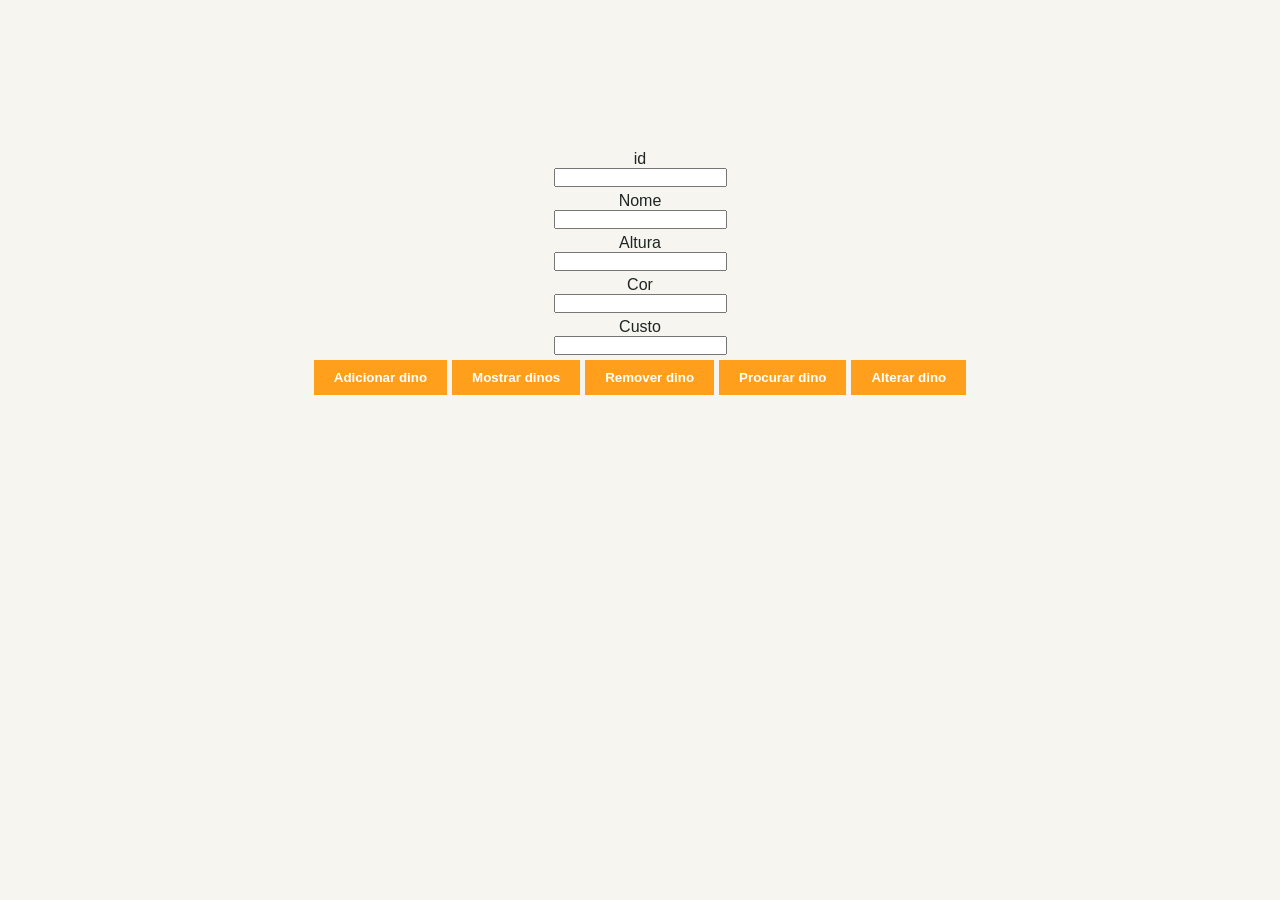
<file: crud/index.html>
<!DOCTYPE html>
<html lang="pt-br">

<head>
    <meta charset="UTF-8">
    <meta name="viewport" content="width=device-width, initial-scale=1.0">
    <link rel="stylesheet" href="style.css">
    <title>CRUD</title>
</head>

<body>
    <div class="form">
        <div class="container-inputs">
            <label for="">id</label>
            <input type="text" id="input-id">
        </div>
        <div class="container-inputs">
            <label for="">Nome</label>
            <input type="text" id="input-nome">
        </div>
        <div class="container-inputs">
            <label for="">Altura</label>
            <input type="number" id="input-altura">
        </div>
        <div class="container-inputs">
            <label for="">Cor</label>
            <input type="text" id="input-cor">
        </div>
        <div class="container-inputs">
            <label for="">Custo</label>
            <input type="number" id="input-custo">
        </div>
        <div class="btn">
            <button onclick="adicionardinos()" class="btn-comprar">Adicionar dino</button>
            <button onclick="mostrardinos()" class="btn-comprar">Mostrar dinos</button>
            <button onclick="removerdino()" class="btn-comprar">Remover dino</button>
            <button onclick="procurarDino()" class="btn-comprar">Procurar dino</button>
            <button onclick="altdino()" class="btn-comprar">Alterar dino</button>
        </div>
        <p id="m-d"></p>
    </div>


    <script src="script.js"></script>
</body>

</html>
</file>
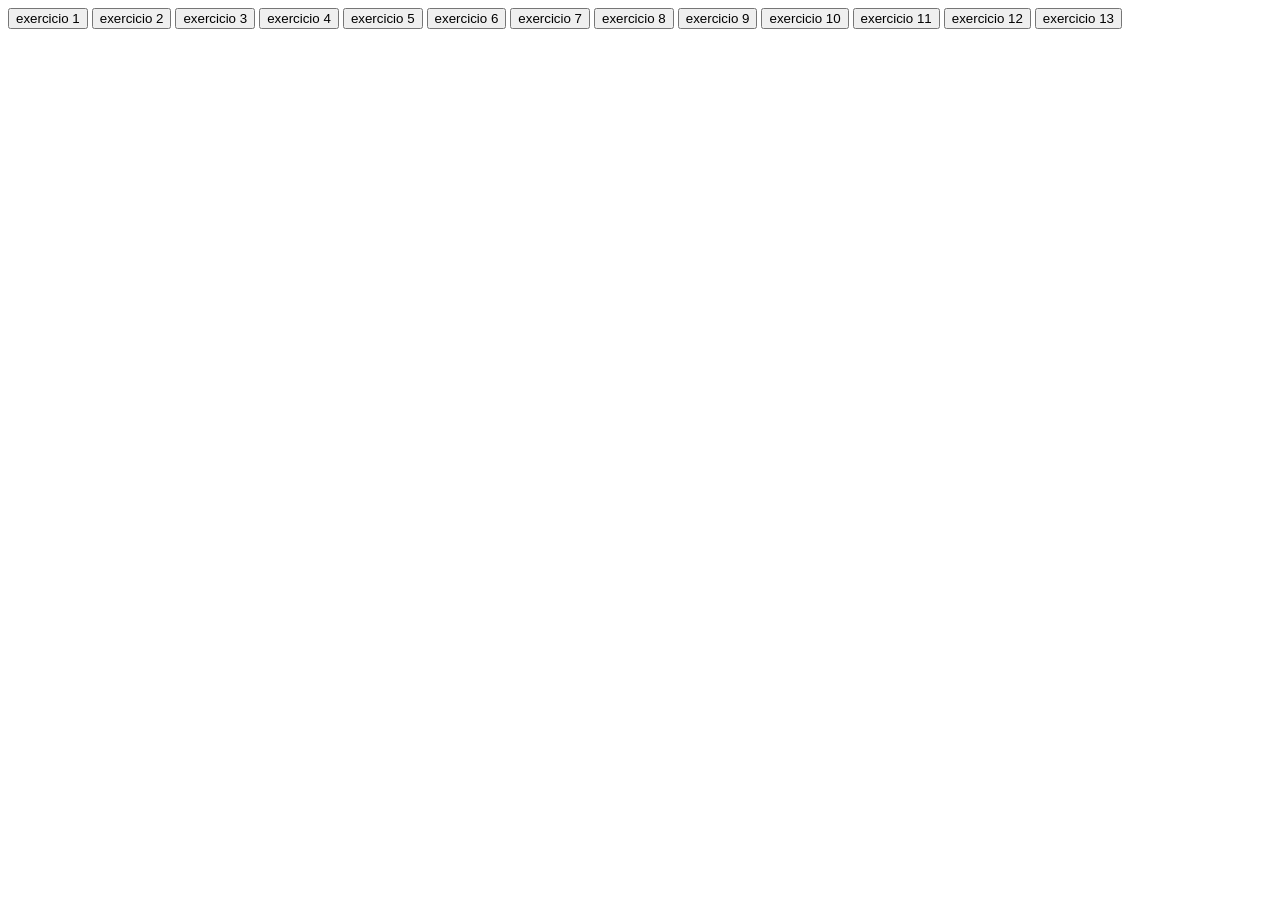
<file: for/index.html>
<!DOCTYPE html>
<html lang="en">
<head>
    <meta charset="UTF-8">
    <meta name="viewport" content="width=device-width, initial-scale=1.0">
    <title>Document</title>
</head>
<body>

    <button onclick="exercicio1()">exercicio 1</button>
    <button onclick="exercicio2()">exercicio 2</button>
    <button onclick="exercicio3()">exercicio 3</button>
    <button onclick="exercicio4()">exercicio 4</button>
    <button onclick="exercicio5()">exercicio 5</button>
    <button onclick="exercicio6()">exercicio 6</button>
    <button onclick="exercicio7()">exercicio 7</button>
    <button onclick="exercicio8()">exercicio 8</button>
    <button onclick="exercicio9()">exercicio 9</button>
    <button onclick="exercicio10()">exercicio 10</button>
    <button onclick="exercicio11()">exercicio 11</button>
    <button onclick="exercicio12()">exercicio 12</button>
    <button onclick="exercicio13()">exercicio 13</button>
    
    
    
    

    <script src="script.js"></script>
</body>
</html>
</file>
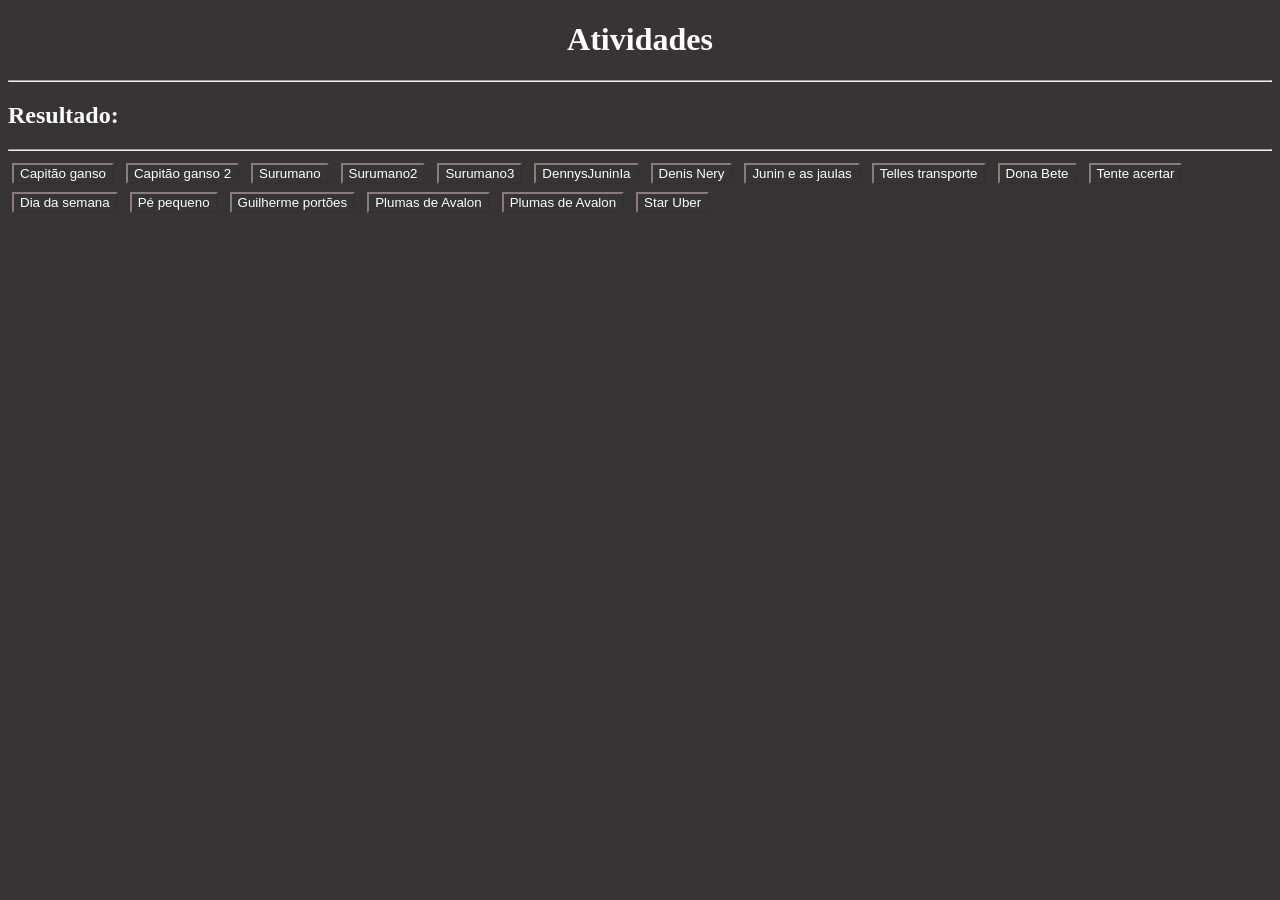
<file: javaexer/index.html>
<!DOCTYPE html>
<html lang="pt-br">
<head>
    <meta charset="UTF-8">
    <meta name="viewport" content="width=device-width, initial-scale=1.0">
    <link rel="stylesheet" href="estilo.css">
    <title>Atividades</title>
</head>
<body>
    <h1>Atividades</h1>
    <hr>
    <h2>
        Resultado:
        <output id="resultado"></output>
    </h2>
    <hr>
    <button onclick="capitaoganso()">Capitão ganso</button>
    <button onclick="capitaoganso2()">Capitão ganso 2</button>
    <button onclick="surumano()">Surumano</button>
    <button onclick="surumano2()">Surumano2</button>
    <button onclick="surumano3()">Surumano3</button>
    <button onclick="dennysJuninIa()">DennysJuninIa</button>
    <button onclick="denis()">Denis Nery</button>
    <button onclick="junin()">Junin e as jaulas</button>
    <button onclick="telles()">Telles transporte</button>
    <button onclick="donabete()">Dona Bete</button>
    <button onclick="adivinha()">Tente acertar</button>
    <button onclick="mostrarDiaDaSemana()">Dia da semana</button>
    <button onclick="pePequeno()">Pé pequeno</button>
    <button onclick="guilherme()">Guilherme portões</button>
    <button onclick="plumasDeAvalon()">Plumas de Avalon</button>
    <button onclick="plumasDeAvalon()">Plumas de Avalon</button>
    <button onclick="starUber()">Star Uber</button>
    
    <script src="atividades.js"></script>
</body>
</html>
</file>
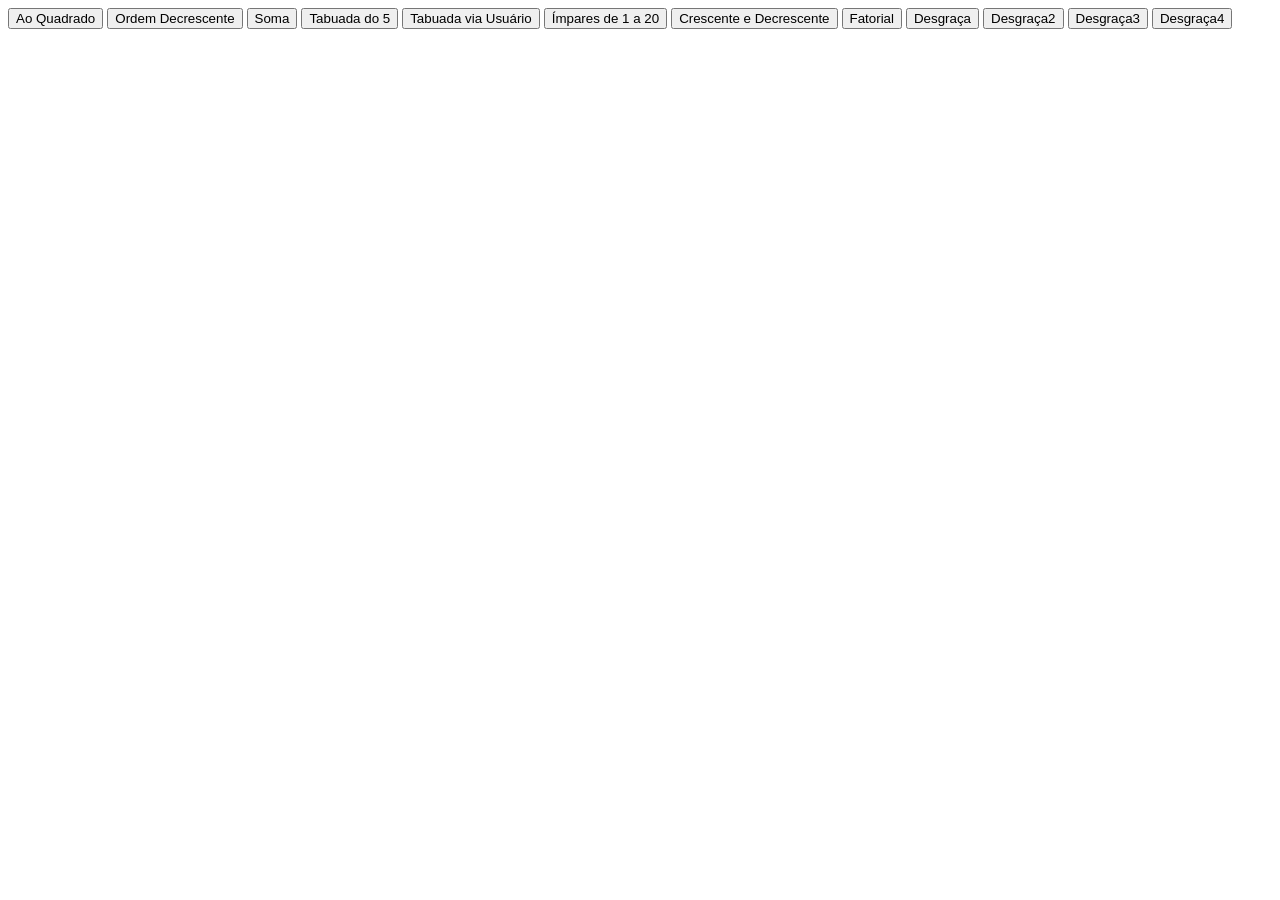
<file: repeticao/index.html>
<!DOCTYPE html>
<html lang="pt-br">
<head>
    <meta charset="UTF-8">
    <meta name="viewport" content="width=device-width, initial-scale=1.0">
    <title>Document</title>
</head>
<body>
    <button onclick="exercicio1()">Ao Quadrado</button>
    <button onclick="exercicio2()">Ordem Decrescente</button>
    <button onclick="exercicio3()">Soma</button>
    <button onclick="exercicio4()">Tabuada do 5</button>
    <button onclick="exercicio5()">Tabuada via Usuário</button>
    <button onclick="exercicio6()">Ímpares de 1 a 20</button>
    <button onclick="exercicio7()">Crescente e Decrescente</button>
    <button onclick="exercicio8()">Fatorial</button>
    <button onclick="exercicio9()">Desgraça</button>
    <button onclick="exercicio10()">Desgraça2</button>
    <button onclick="exercicio11()">Desgraça3</button>
    <button onclick="exercicio12()">Desgraça4</button>
    <script src="script.js"></script>
</body>
</html>
</file>
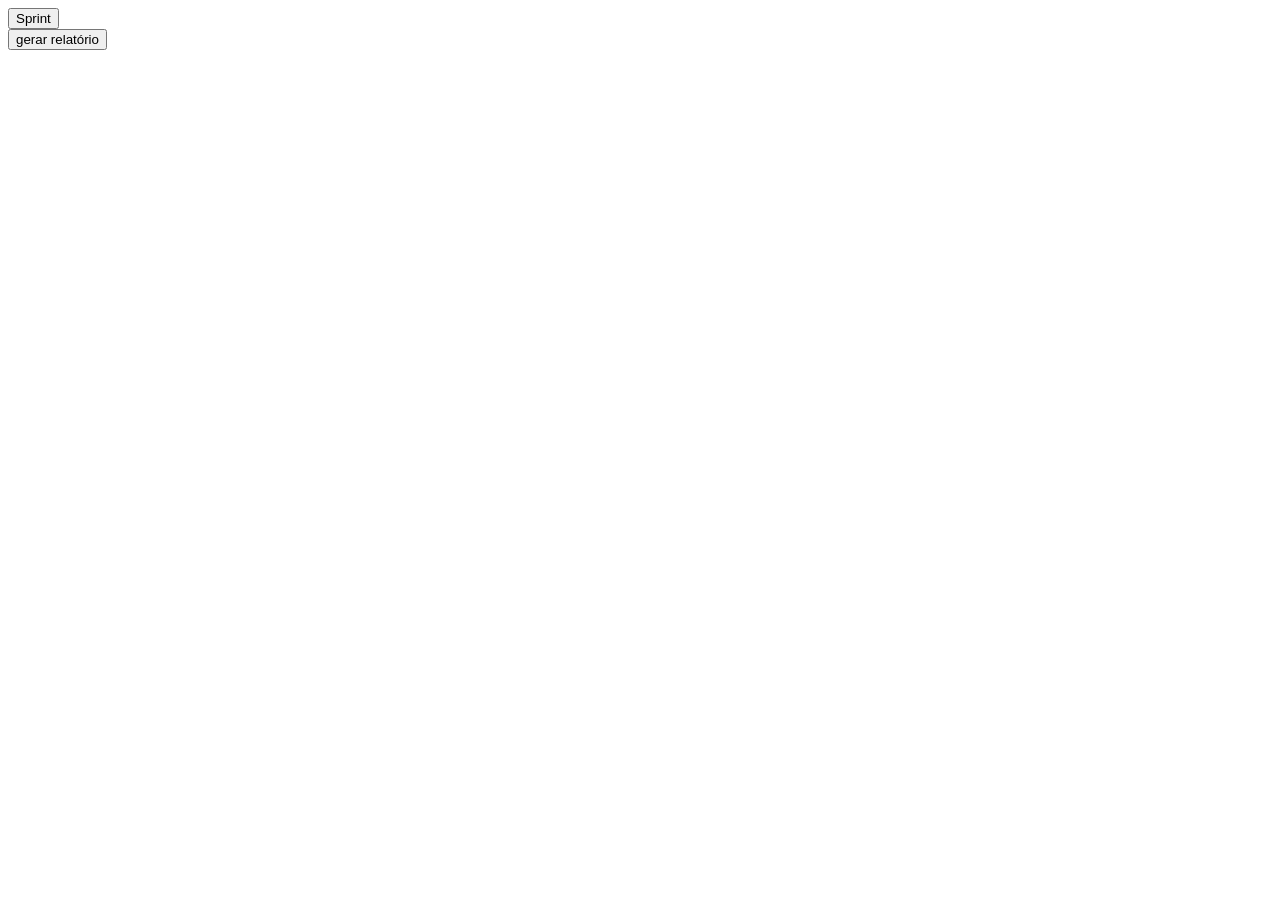
<file: sprint/index.html>
<!DOCTYPE html>
<html lang="pt-br">
<head>
    <meta charset="UTF-8">
    <meta name="viewport" content="width=device-width, initial-scale=1.0">
    <title>Relatório de Sprint</title>
</head>
<body>
    <button onclick="diasprint()">Sprint</button>
    <div class="saida">
        <output id="rdias"></output>
        <output id="tdias"></output>
    </div>
    <button onclick="bugsprint()">gerar relatório</button>
       <output id="dbugs"></output>
       <output id="tbugs"></output>
       <output id="media"></output>
       <output id="diaMaisBugs"></output>
       <output id="diaMenosBugs"></output>
       <output id="maisDeDez"></output>
       <output id="diasComZero"></output>
    



    <script src="script.js"></script>
</body>
</html>
</file>
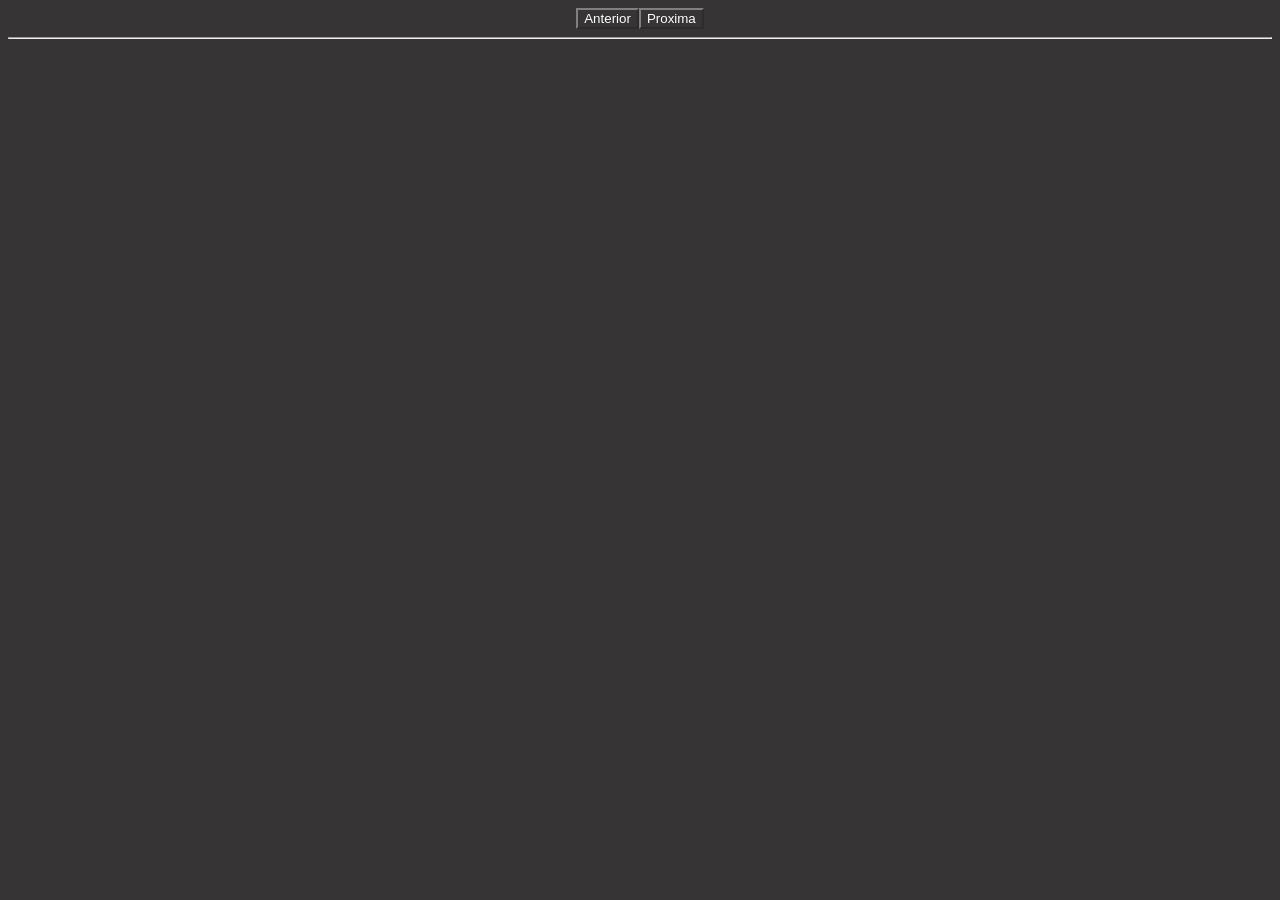
<file: variaveis/index.html>
<!DOCTYPE html>
<html lang="pt-br">
<head>
    <meta charset="UTF-8">
    <meta name="viewport" content="width=device-width, initial-scale=1.0">
    <link rel="stylesheet" href="style.css">
    <title>var</title>
</head>
<body>

    <section class="tela ativa" id="tela"></section>
        
        
        <div id="btns-pag">
            
            <button onclick="telaAnterior()">Anterior</button>
            <button onclick="proximaTela()">Proxima</button>
            
        </div>
        <hr>

    <section class="tela" id="tela1">

        <h1>Oficina</h1>

        <input type="text" id="totalv">
        <div id="btns-oficina">
            <button onclick="repasseNormal()">Lançamento</button>
            <button onclick="repasseSeguradoras()">Lançamento Seguradoras</button>
        </div>
        
        <div id="oficina-repasse">
            <output id="valort">Valor do recibo: R$</output>
            <output id="repassec">Valor do repasse para o Seu Celso: R$</output>
            <output id="desconto">Valor faturado: R$</output>
            <output id="clientela">Clientes: 0</output>
            <output id="desconte"></output>
            <output id="faturamenton">Valor total faturado: R$ </output>
        </div>
        <div id="oficina-seguros">
            <output id="totals">Valor Faturado por Seguradora: R$</output>
            <output id="faturaseg">Valor Total Faturado por seguradora: R$</output>
            <output id="faturaof">Valor Total Faturado da oficina: R$</output>
        </div>

    </section>

    <section class="tela" id="tela2">

        <h1>Dino da Sorte</h1>
        <div id="pagina">
    <input type="text" id="barraAposta">
    <button onclick="apostar()">Apostar</button>
</div>

<div id="btns-dinos">
    
    <button onclick="espinossauro()">Espinossauro</button>
    <button onclick="tRex()">T-rex</button>
    <button onclick="branquiossauro()">Branquiossauro</button>
    <button onclick="velocirraptor()">Velocirraptor</button>
    <button onclick="estegossauro()">Estegossauro</button>
    <button onclick="triceratopo()">Triceratopo</button>
    <button onclick="anquilossauro()">Anquilossauro</button>
    <button onclick="parassauroloio()">Parassauro</button>
    <button onclick="alessauro()">Alossauro</button>
    <button onclick="carnotouro()">Carnotouro</button>
</div>
<hr>
<div id="out-dinos">

    <output id ="dinheiro">R$</output>
    <output id ="dino">Dinossauro escolhido:</output>
    <output id ="dino_sorte">Dinossauro sorteado:</output>

</div>

</section>

<section class="tela" id="tela3">
<div id="pag-dados">
    <h1>Jogo dos Dados</h1>
    <output id="valordados">Total: 0</output>
    <div id="btns-dados">
        
        <button onclick="rolagemd4()">d4</button>
        <button onclick="rolagemd6()">d6</button>
        <button onclick="rolagemd10()">d10</button>
        <button onclick="rolagemd12()">d12</button>
        
    </div>
    <div id="listadados">Valores: 
        <br>
    </div> 
</div>
</section>
    
    
    
    <section class="tela" id="tela4">
        <div id="registroVendas">
            <h1>Variaveis</h1>
            <p id="totalVendas">Total de vendas: R$0,00</p>  
            Valor: R$
            <input type="text" id="valorVenda">
            <button onclick="registrarVenda()">Cadastrar</button>
        </div>
            <div id="listaValor"></div>
        
    </section>
    
    <section class="tela" id="tela5">

        <button onclick="incrementarContagem()">+</button>
        <button onclick="subtrairContagem()">-</button>
        <button onclick="zerar()">Resetar</button>
        <p id="p-contagem">
            0
        </p>
        <hr>
    </section>
    
    <script src="script.js"></script>
</body>
</html>
</file>
<file: crud/style.css>
*{
    margin: 0;
    padding: 0;
    box-sizing: border-box;
}
:root {
  /* --- Cores de Destaque (Brand Colors) --- */
  --dino-green-deep: #24463a;    /* Verde floresta denso (títulos e elementos fortes) */
  --dino-green-light: #4a7c59;   /* Verde folha (links, subtextos importantes) */
  --dino-amber: #ff9f1c;         /* Âmbar/Lava (cor de destaque para botões de CTA e alertas) */
  --dino-fossil: #8b7355;        /* Marrom fóssil/terra (detalhes e bordas) */

  /* --- Neutros de Fundo (Backgrounds) --- */
  --dino-bg-bone: #f7f5f0;       /* Branco osso (fundo principal, descansa os olhos) */
  --dino-bg-soft: #eae7dc;       /* Areia suave (fundo secundário, cards e seções) */

  /* --- Cores de Texto --- */
  --dino-text-dark: #1e2522;     /* Quase preto, mas com uma pitada de verde (texto principal) */
  --dino-text-muted: #68706c;    /* Cinza esverdeado (textos secundários e rodapé) */
}
body {
  background-color: var(--dino-bg-bone);
  color: var(--dino-text-dark);
  font-family: 'Inter', sans-serif;
  
}

.card-miniatura {
  background-color: var(--dino-bg-soft);
  border: 1px solid var(--dino-fossil);
  border-radius: 8px;
  padding: 16px;
}

.btn-comprar {
  background-color: var(--dino-amber);
  color: #fff;
  border: none;
  font-weight: bold;
  padding: 10px 20px;
  cursor: pointer;
}

.btn-comprar:hover {
  background-color: var(--dino-green-light); /* Efeito invertexto clássico */
}

.form{
  display: flex;
  flex-direction: column;
  justify-content: center;
  text-align: center;
  padding: 150px;
  gap: 5px;
}
.btn{
  display: flex;
  justify-content: center;
  align-items: center; 
  gap: 5px;
}
.container-inputs{
  display: flex;
  flex-direction: column;
  justify-content: center;
  align-items: center;
  
}
</file>
<file: javaexer/estilo.css>
body{
    background-color: rgb(54, 52, 52);
}
h1{
    color: white;
    text-align: center;
}
h2{
    color: white;
}
button:active{
    cursor: grabbing;
}
button:hover{
    background-color: rgb(156, 3, 3);
    border-radius: 10px
}
button{
    color: white;
    background-color: rgb(54, 52, 52);
    margin: 4px;
    border-color: rgb(139, 123, 123);
    cursor: grab;
}
output{
    color: white;
}
</file>
<file: variaveis/style.css>
.tela{
    display: none;
}
.ativa{
    display: block;
}
#pag-dados{
    display: flex;
    justify-content: center;
    align-items: center;
    padding: 15px;
    flex-direction: column;
    gap: 5px;
}
#btns-dados{
    display: flex;
    gap: 5px;
}
#btns-dinos{
    display: flex;
    flex-direction: column;
    width: 243px;
    margin-top: 5px;
    gap: 5px;
}
#out-dinos{
    display: flex;
    flex-direction: column;
    gap: 5px;
    margin-top: 5px;
}
#btns-pag{
    display: flex;
    justify-content: center;
}
#btns-oficina{
    margin-top: 5px;
}
#oficina-repasse{
    display: flex;
    flex-direction: column;
    gap: 5px;
    margin-top: 5px;
}
#oficina-seguros{
    display: flex;
    flex-direction: column;
    gap: 5px;
    margin-top: 5px;
}
button{
    background-color: rgb(54, 52, 52);
    color: white;
    border-color: gray;
}
button:hover{
    background-color: rgb(167, 29, 29);
    cursor: grab;
}
button:active{
    cursor: grabbing;
}
body{
    background-color: rgb(54, 52, 52);
}
output{
    color: white;
}

p{
    color: white;
}
h1{
    color: white;
}
div{
    color: white;
}
</file>
